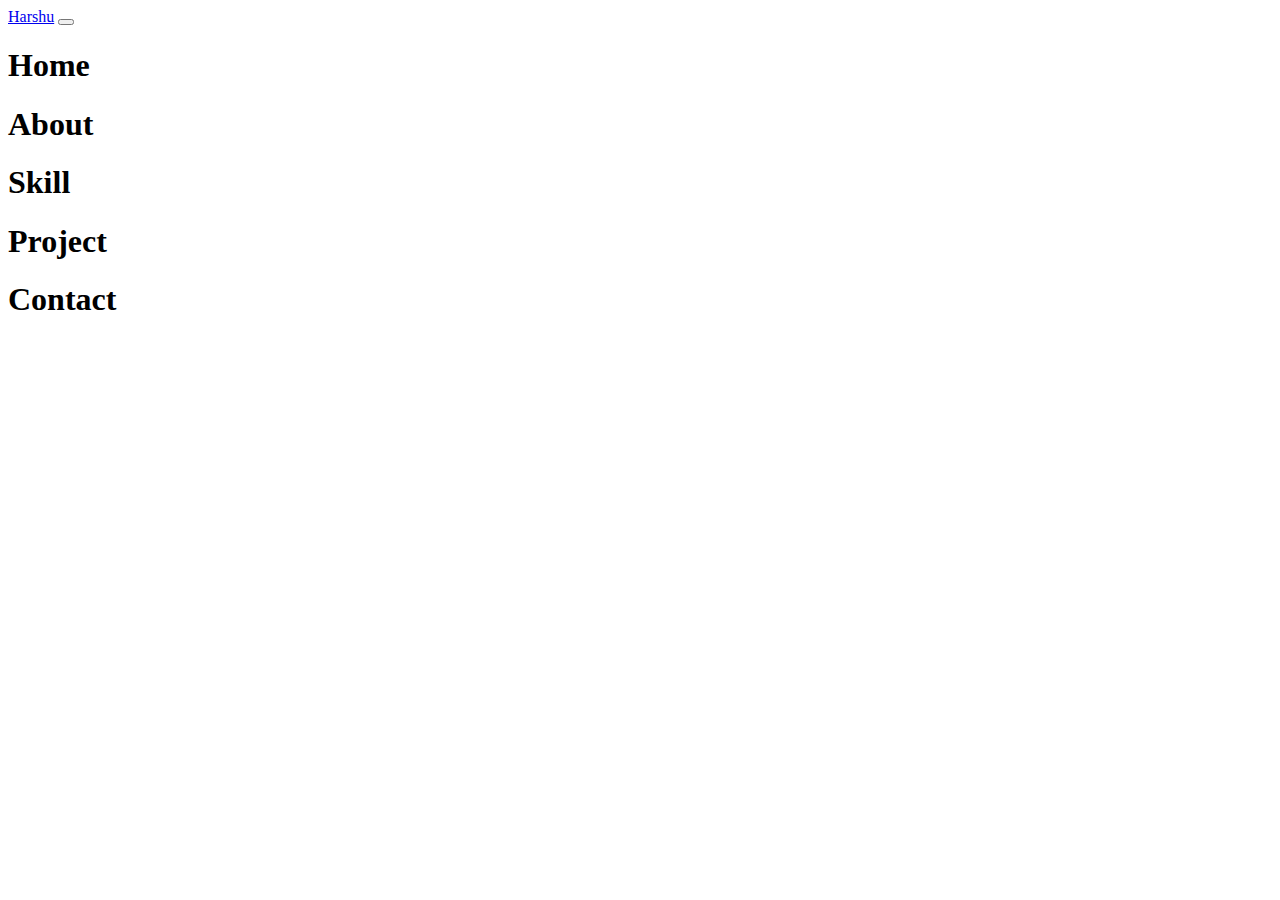
<file: index.html>
<!DOCTYPE html>
<html>
<head>
	
	<link rel="stylesheet" href="https://cdn.jsdelivr.net/npm/bootstrap@4.6.2/dist/css/bootstrap.min.css" integrity="sha384-xOolHFLEh07PJGoPkLv1IbcEPTNtaed2xpHsD9ESMhqIYd0nLMwNLD69Npy4HI+N" crossorigin="anonymous">
	<script src="https://cdn.jsdelivr.net/npm/jquery@3.5.1/dist/jquery.slim.min.js" integrity="sha384-DfXdz2htPH0lsSSs5nCTpuj/zy4C+OGpamoFVy38MVBnE+IbbVYUew+OrCXaRkfj" crossorigin="anonymous"></script>
<script src="https://cdn.jsdelivr.net/npm/bootstrap@4.6.2/dist/js/bootstrap.bundle.min.js" integrity="sha384-Fy6S3B9q64WdZWQUiU+q4/2Lc9npb8tCaSX9FK7E8HnRr0Jz8D6OP9dO5Vg3Q9ct" crossorigin="anonymous"></script>

	<title>index1</title>
</head>
<body>
	<div class="info">
		<div class="Navigation Bar">
			<nav class="navbar navbar-expand-lg navbar-light bg-light">
  <a class="navbar-brand" href="#"><span class="logo">Harshu</span></a>
  <button class="navbar-toggler" type="button" data-toggle="collapse" data-target="#navbarSupportedContent" aria-controls="navbarSupportedContent" aria-expanded="false" aria-label="Toggle navigation">
    <span class="navbar-toggler-icon"></span>
  </button>

  <div class="collapse navbar-collapse" id="navbarSupportedContent"
    <ul class="navbar-nav ml-auto">
    
     
    </ul>
    <form class="form-inline my-2 my-lg-0">
     
    </form>
  </div>
  <div>
    
  
</nav>
<div class="section-menu">
    <div id="home">
      <h1>Home</h1>
  </div>
    <div id="about">
    <h1>About</h1>
  </div>
  <div id="skill">
    <h1>Skill</h1>
</div>
  <div id="project">
      <h1>Project</h1>
</div>
   <div id="contact">
     <h1>Contact</h1>
   </div>
</div>



			
		</div>
		
	</div>

</body>
</html>
</file>
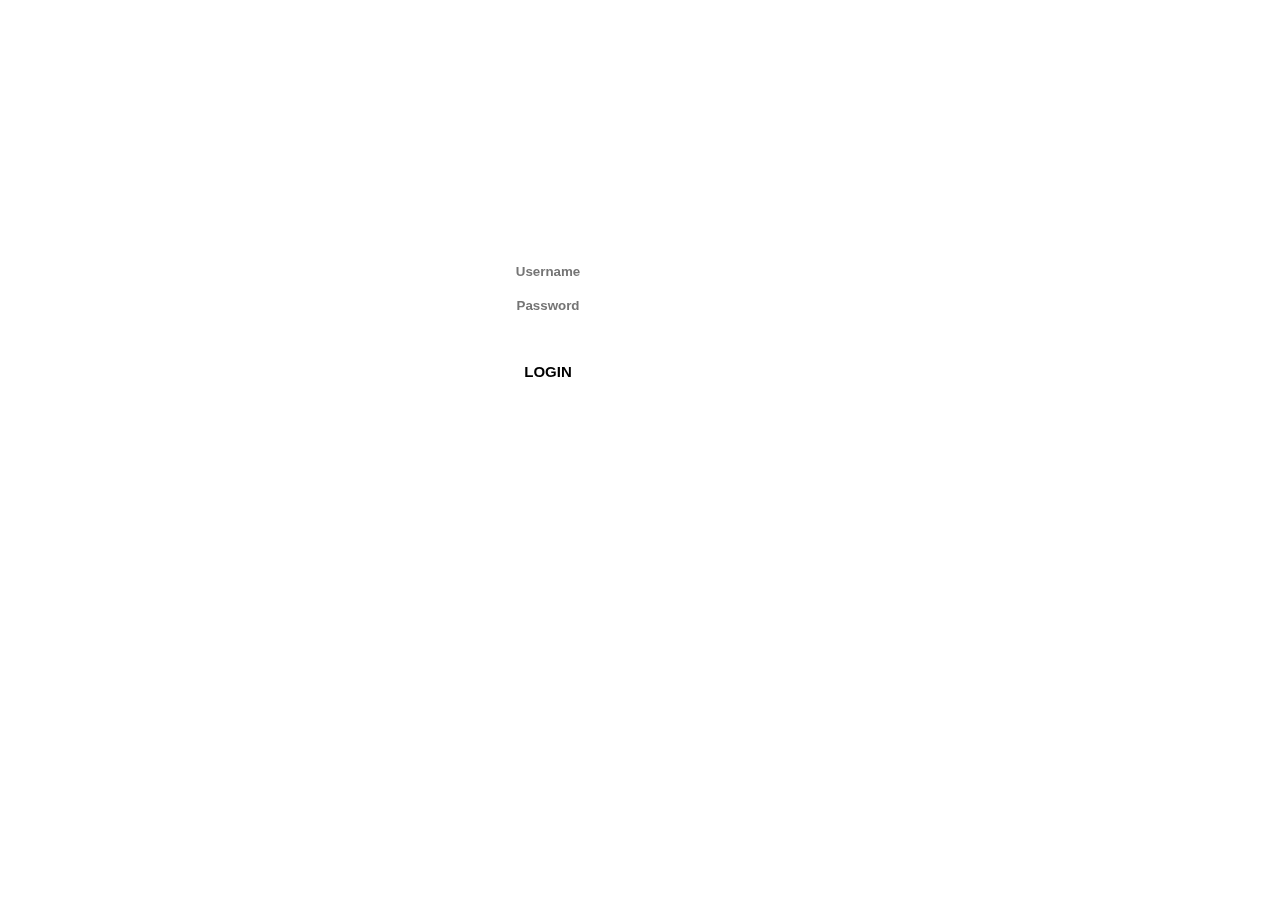
<file: login.html>
<!DOCTYPE html>
<html>
<head>
	<meta charset="utf-8">
	<meta name="viewport" content="width=device-width, initial-scale=1">
	<title>Login PAGE</title>
	<style type="text/css">
		.mdiv
		{
			height: 100vh;
			width: 100%;
			background-image: url('https://cdn.pixabay.com/photo/2018/01/14/23/12/nature-3082832_640.jpg');
			background-repeat: no-repeat;
			background-size: cover;
			position: fixed;
			top: 0px;
			left: 0px;
		}
		.lgnfrm
		{
			width:200px;
			height: 200px;
			margin: 15% 35%;
		}
		input
		{
			width: 95%;
			margin-top: 10px;
			height: 20px;
			background-color: transparent;
			border: none;
			border-bottom: 2px solid white;
			color: white;
			text-align: center;
			font-weight: bolder;
		}
		input:focus
		{
			outline: none;
		}
		.head
		{
			color: white;
			letter-spacing: 4px;
			font-size: 30px;
			font-family: Elephant;
			font-weight: bolder;
		}
		input[type="button"]
		{
			border: none;
			background-color: white;
			height: 30px;
			color: black;
			font-size: 15px;
			border-radius: 10px;
			margin-bottom: 10px;
			transition-duration: 1s;
		}
		input[type="button"]:hover
		{
			background-color: transparent;
			color: white;
			border: 2px solid white;
			transform: scale(1.1);
			cursor: pointer;
		}
		a{
			text-decoration: none;
			color: white;
		}
	</style>
</head>
<body>
	<div class="mdiv">
		<div class="lgnfrm" align="center">
			<form autocomplete="off">
				<h2 class="head">LOGIN</h2>
				<input type="text" name="username" placeholder="Username" class="ip1" id="usr" >
				<input type="text" name="pwd" placeholder="Password" style="margin-bottom: 10px;" class="ip1" id="pass">
				<span><a href="#">Forgot Password ?</a></span>
				<input type="button" name="lgn" value="LOGIN" onclick="validate()">
				<span><a href="#">Create Account</a></span>
			</form>
		</div>
	</div>
	<script type="text/javascript">
		let usr1 = "something";
		let pass1 = "Something123";

		function validate() {
			let usr2 = document.getElementById("usr").value;
			let pass2 = document.getElementById("pass").value;
			
			if ((usr1===usr2)&&(pass1===pass2)) 
			{
				open('HomePage.html');
			}
			else{
				alert("WRONG CREDENTIALS")
			}
		}
	</script>
</body>
</html>
</file>
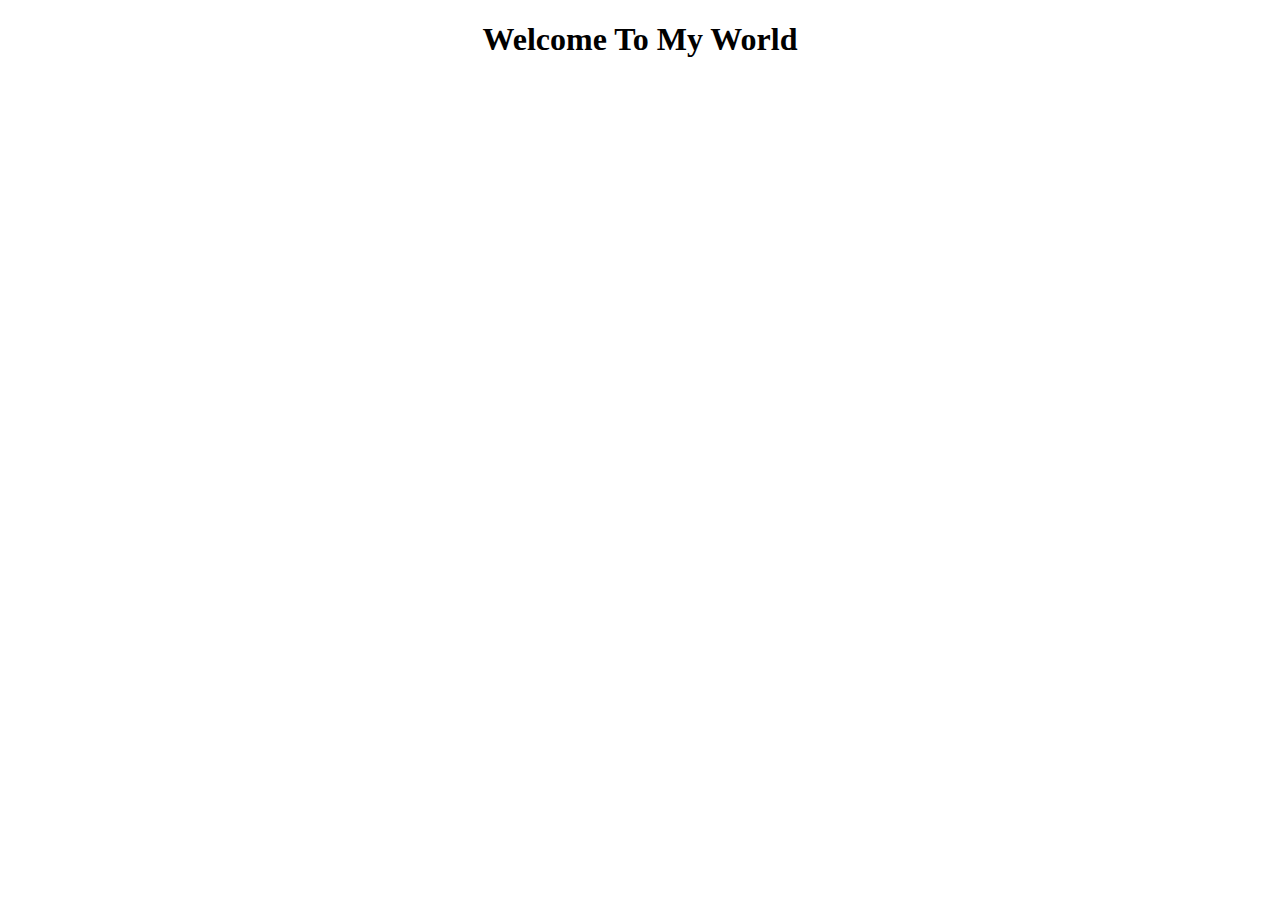
<file: second.html>
<!DOCTYPE html>
<html>
<head>
	<meta charset="utf-8">
	<meta name="viewport" content="width=device-width, initial-scale=1">
	<title></title>
</head>
<body>
	<h1 align="center">Welcome To My World</h1>

</body>
</html>
</file>
